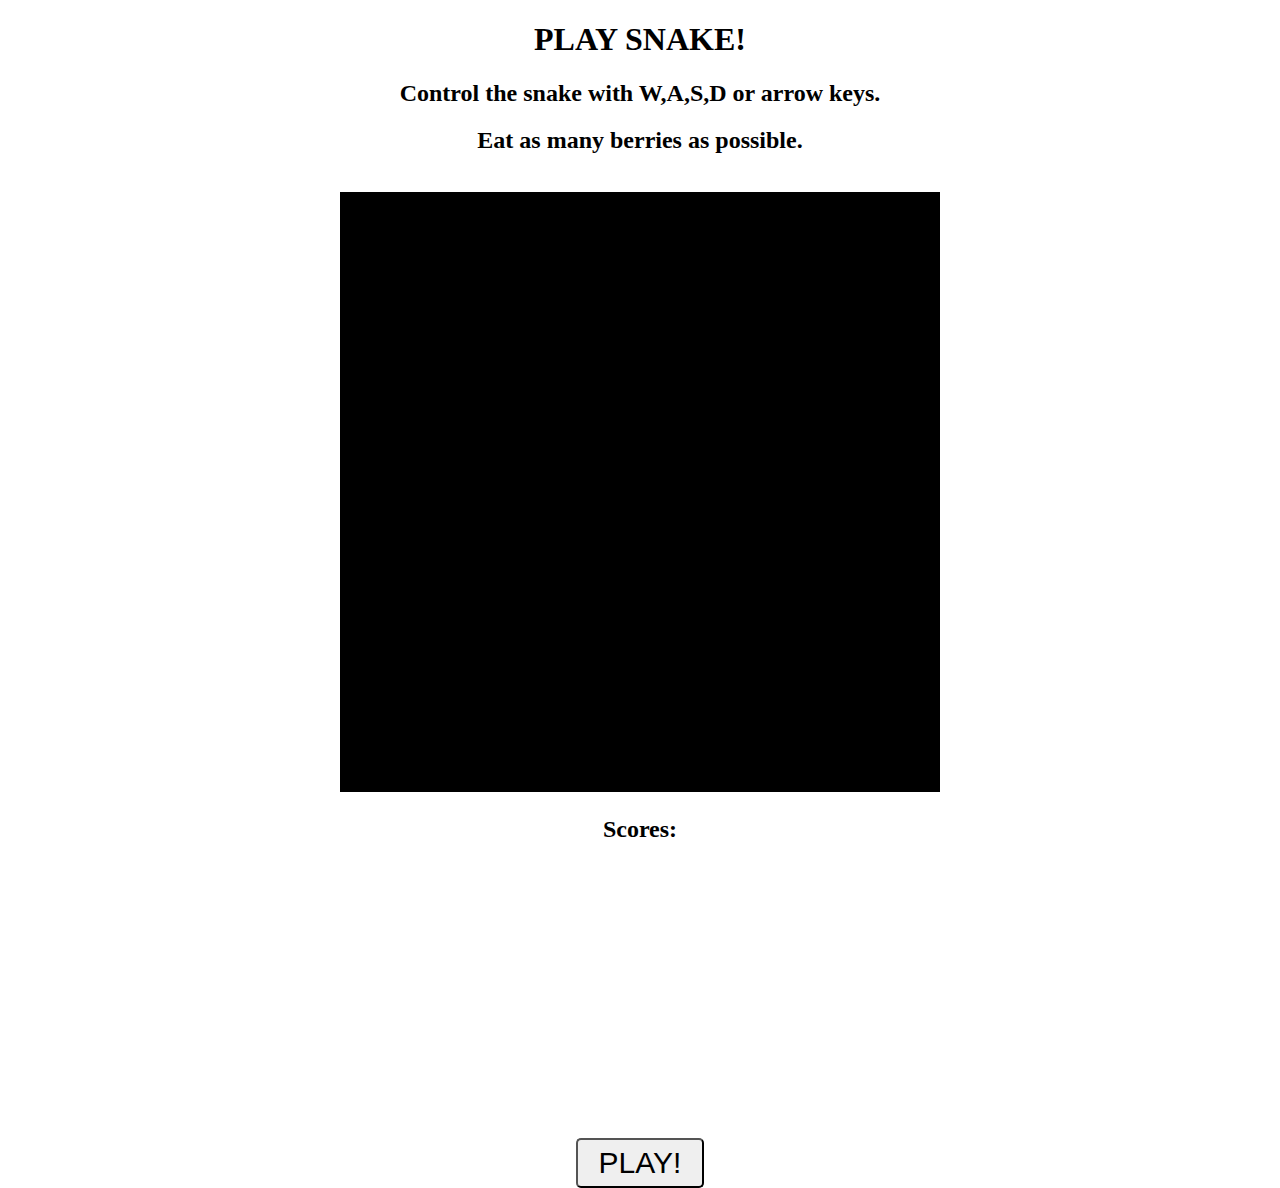
<file: index.html>
<!DOCTYPE html>
<html>
    <head>
        <title>Snake Game</title>
        <link href="snakeStyle.css" rel="stylesheet" type="text/css">
        <link href="https://fonts.googleapis.com/css?family=Orbitron:400,700" rel="stylesheet">
        <link href="https://fonts.googleapis.com/css?family=Rajdhani" rel="stylesheet">
        <link href="https://fonts.googleapis.com/css?family=Cairo" rel="stylesheet">
        <link href="https://fonts.googleapis.com/css?family=Armata" rel="stylesheet">
        <link href="https://fonts.googleapis.com/css?family=Jura:400,500,600" rel="stylesheet">
    </head>
    <body>

        <h1 class="play">PLAY SNAKE!</h1>
        <h2>Control the snake with W,A,S,D or arrow keys.</h2>
        <h2>Eat as many berries as possible.</h2>
        <br/>

        <div id="container">
            <canvas id="canvas" width="600px" height="600px;">
                You need a differnt browser to play this snake game
            </canvas>
            <div id="highscores">
                <h2>Scores:</h2>
            </div>
            <div id="gametext">
                <h2 id="gameover"></h2>
                <h2 id="summary"></h2>
            </div>
            <button id="restart" class="play">PLAY!</button>

        </div>

        <script src="https://ajax.googleapis.com/ajax/libs/jquery/3.1.0/jquery.min.js"></script>
        <script type="text/javascript" src="snakeScript.js"></script>

    </body>
</html>
</file>
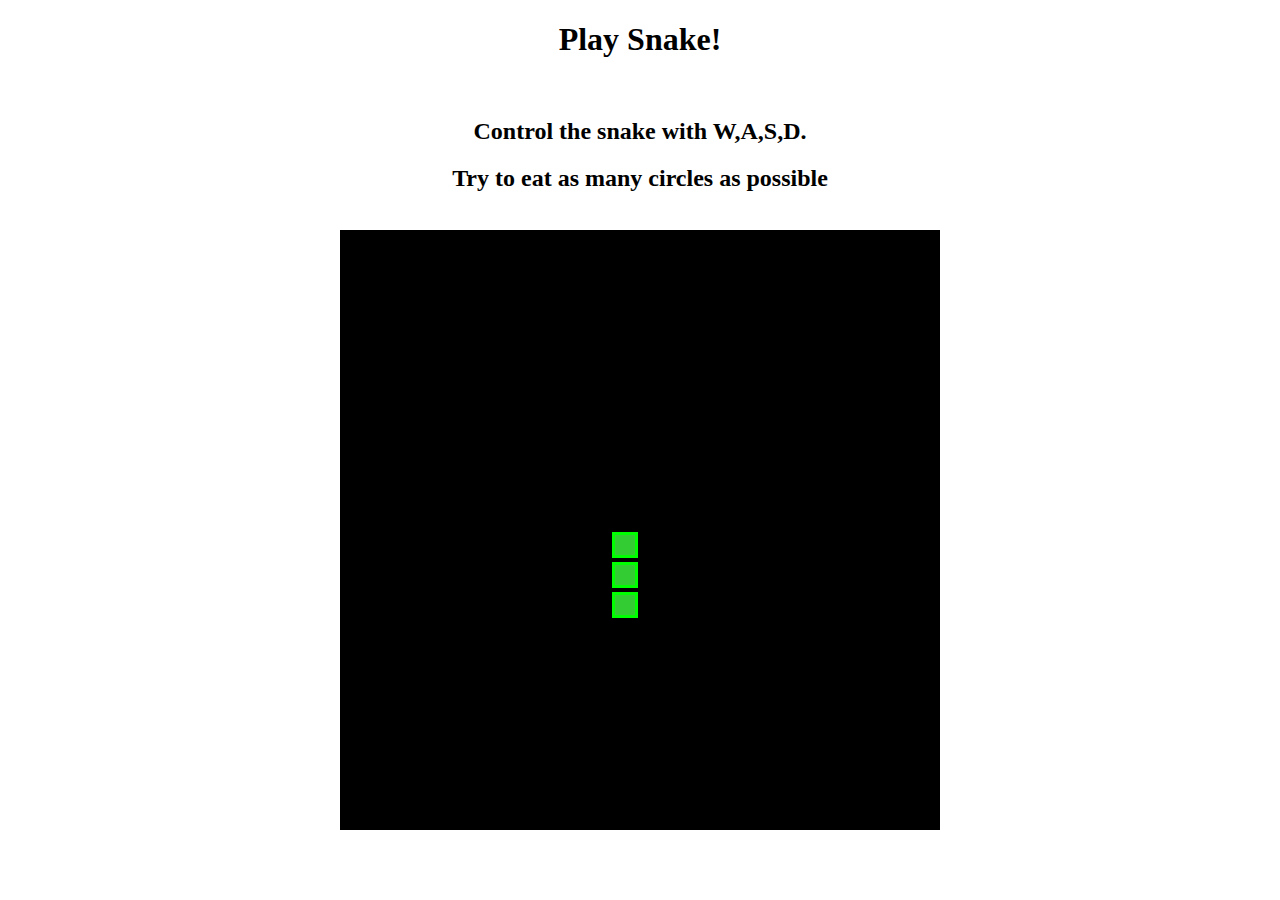
<file: Game/index.html>
<!DOCTYPE html>
<html>
    <head>
        <title>Snake Game</title>
        <link href="snakeStyle.css" rel="stylesheet" type="text/css">
    </head>
    <body>

        <h1>Play Snake!</h1>
        <br/>
        <h2>Control the snake with W,A,S,D.</h2>
        <h2>Try to eat as many circles as possible</h2>
        <br/>

        <canvas id="canvas" width="600px" height="600px;">
            You need a differnt browser to play this snake game
        </canvas>

        <script type="text/javascript" src="snakeScript.js"></script>

    </body>
</html>
</file>
<file: snakeStyle.css>
body {
    width: 960px;
    margin: auto;
    text-align: center;
}

canvas {
    background-color: #000000;
    position: relative;
}

#restart {
    position: absolute;
    left: 45%;
    width: 10%;
    height: 50px;
    margin-top: 275px;
    border-radius: 5px;
    font-size: 30px;
    outline: none;
}
</file>
<file: Game/snakeStyle.css>
body {
    width: 960px;
    margin: auto;
    text-align: center;
}

canvas {
    background-color: #000000;
}
</file>
